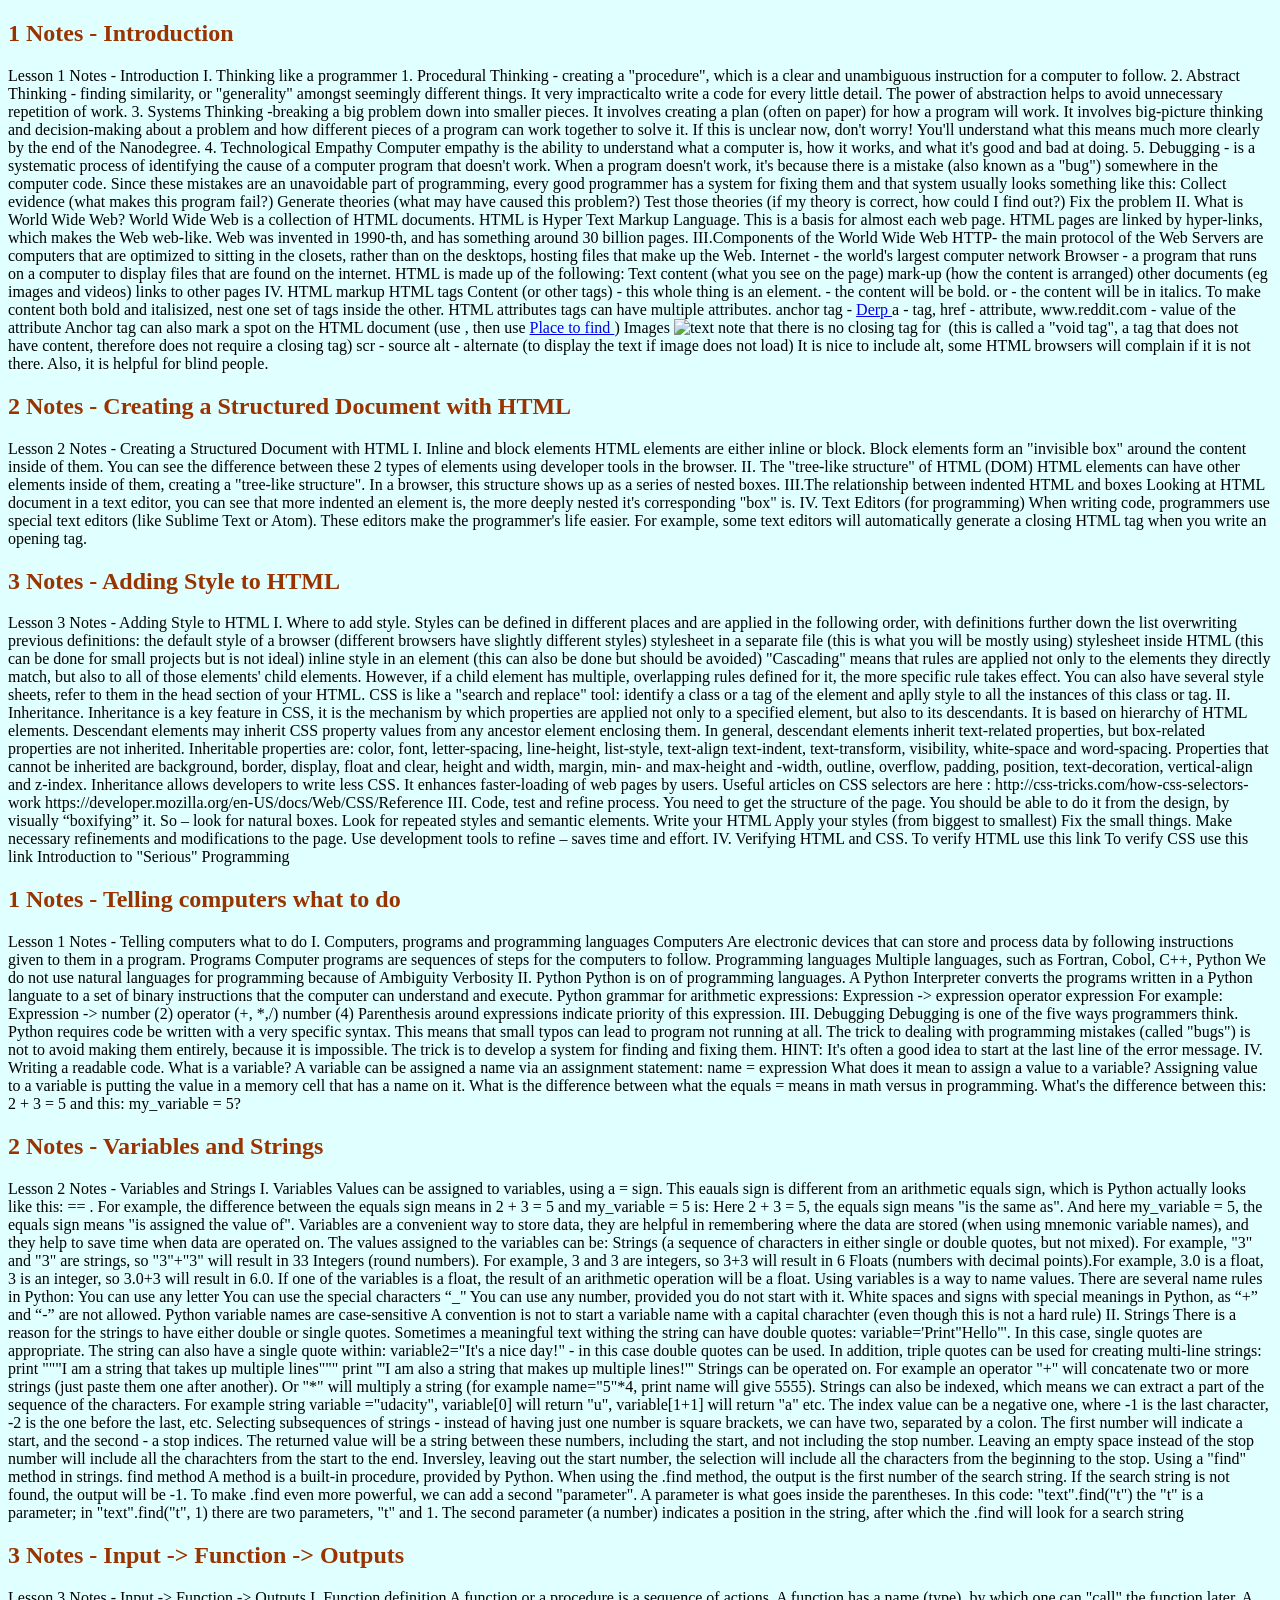
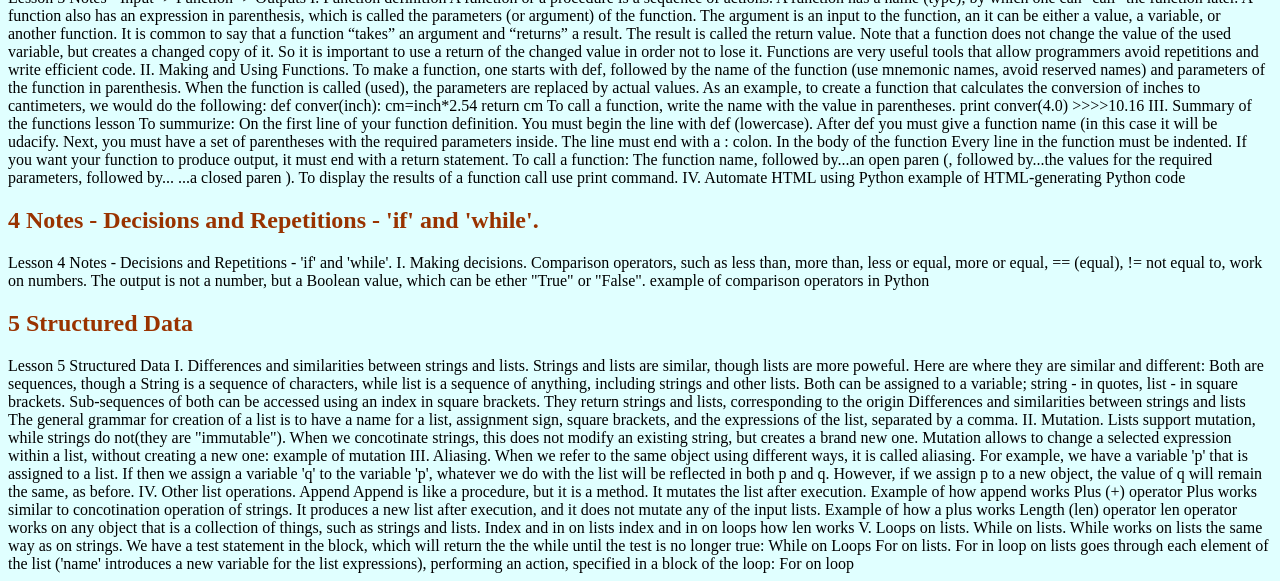
<file: test_html.html>
﻿
<!DOCTYPE html>
  <HTML>
    <head>
      <title> Alfia's notes </title>
      <link rel="stylesheet" type="text/css" href="stylesheets/style.css">
       <meta charset="utf-8"/>
    </head>
   <body>
<div class="lesson">
    <div class="lesson_title">
        <h2>1 Notes - Introduction
</h2>
    </div>
    <div class="lesson_content">
        Lesson 1 Notes - Introduction

I. Thinking like a programmer

1. Procedural Thinking - creating a "procedure", which is a clear and unambiguous instruction for a computer to follow. 
2. Abstract Thinking - finding similarity, or "generality" amongst seemingly different things. It very impracticalto write a code for every little detail. The power of abstraction helps to avoid unnecessary repetition of work. 
3. Systems Thinking -breaking a big problem down into smaller pieces. It involves creating a plan (often on paper) for how a program will work. It involves big-picture thinking and decision-making about a problem and how different pieces of a program can work together to solve it. If this is unclear now, don't worry! You'll understand what this means much more clearly by the end of the Nanodegree. 
4. Technological Empathy Computer empathy is the ability to understand what a computer is, how it works, and what it's good and bad at doing. 
5. Debugging - is a systematic process of identifying the cause of a computer program that doesn't work. When a program doesn't work, it's because there is a mistake (also known as a "bug") somewhere in the computer code. Since these mistakes are an unavoidable part of programming, every good programmer has a system for fixing them and that system usually looks something like this:
Collect evidence (what makes this program fail?)
Generate theories (what may have caused this problem?)
Test those theories (if my theory is correct, how could I find out?)
Fix the problem
II. What is World Wide Web?

World Wide Web is a collection of HTML documents. 
HTML is Hyper Text Markup Language. This is a basis for almost each web page. 
HTML pages are linked by hyper-links, which makes the Web web-like. 
Web was invented in 1990-th, and has something around 30 billion pages.
III.Components of the World Wide Web

HTTP- the main protocol of the Web
Servers are computers that are optimized to sitting in the closets, rather than on the desktops, hosting files that make up the Web.
Internet - the world's largest computer network
Browser - a program that runs on a computer to display files that are found on the internet.
HTML is made up of the following:
Text content (what you see on the page)
mark-up (how the content is arranged)
other documents (eg images and videos)
links to other pages
IV. HTML markup

HTML tags

<opening tag> Content (or other tags)</closing tag> - this whole thing is an element. 
<b> </b> - the content will be bold.
<i> </i> or <em></em> - the content will be in italics.
To make content both bold and italisized, nest one set of tags inside the other.


HTML attributes
<tag name_of_the_attribute = "value"> </tag> 
tags can have multiple attributes. 
anchor tag - <a> <a href = "www.reddit.com"> Derp </a> a - tag, href - attribute, www.reddit.com - value of the attribute 
Anchor tag can also mark a spot on the HTML document (use <a id="ID">, then use <a href = "ID"> Place to find </a>)

Images
<img scr = "URL" alt = "text">
note that there is no closing tag for <img> (this is called a "void tag", a tag that does not have content, therefore does not require a closing tag) scr - source alt - alternate (to display the text if image does not load) 
It is nice to include alt, some HTML browsers will complain if it is not there. Also, it is helpful for blind people.


	    </div>
	</div>
<div class="lesson">
    <div class="lesson_title">
        <h2>2 Notes - Creating a Structured Document with HTML
</h2>
    </div>
    <div class="lesson_content">
        Lesson 2 Notes - Creating a Structured Document with HTML

I. Inline and block elements

HTML elements are either inline or block. Block elements form an "invisible box" around the content inside of them. You can see the difference between these 2 types of elements using developer tools in the browser.

II. The "tree-like structure" of HTML (DOM)

HTML elements can have other elements inside of them, creating a "tree-like structure". 
In a browser, this structure shows up as a series of nested boxes.
III.The relationship between indented HTML and boxes

Looking at HTML document in a text editor, you can see that more indented an element is, the more deeply nested it's corresponding "box" is.
IV. Text Editors (for programming)

When writing code, programmers use special text editors (like Sublime Text or Atom). These editors make the programmer's life easier. For example, some text editors will automatically generate a closing HTML tag when you write an opening tag.


	    </div>
	</div>
<div class="lesson">
    <div class="lesson_title">
        <h2>3 Notes - Adding Style to HTML
</h2>
    </div>
    <div class="lesson_content">
        Lesson 3 Notes - Adding Style to HTML

I. Where to add style.


Styles can be defined in different places and are applied in the following order, with definitions further down the list overwriting previous definitions:
the default style of a browser (different browsers have slightly different styles)
stylesheet in a separate file (this is what you will be mostly using)
stylesheet inside HTML (this can be done for small projects but is not ideal)
inline style in an element (this can also be done but should be avoided)
"Cascading" means that rules are applied not only to the elements they directly match, but also to all of those elements' child elements. However, if a child element has multiple, overlapping rules defined for it, the more specific rule takes effect.
You can also have several style sheets, refer to them in the head section of your HTML.
CSS is like a "search and replace" tool: identify a class or a tag of the element and aplly style to all the instances of this class or tag.

II. Inheritance.


Inheritance is a key feature in CSS, it is the mechanism by which properties are applied not only to a specified element, but also to its descendants. It is based on hierarchy of HTML elements. Descendant elements may inherit CSS property values from any ancestor element enclosing them. In general, descendant elements inherit text-related properties, but box-related properties are not inherited.

Inheritable properties are: color, font, letter-spacing, line-height, list-style, text-align text-indent, text-transform, visibility, white-space and word-spacing. Properties that cannot be inherited are background, border, display, float and clear, height and width, margin, min- and max-height and -width, outline, overflow, padding, position, text-decoration, vertical-align and z-index.
Inheritance allows developers to write less CSS. It enhances faster-loading of web pages by users.
Useful articles on CSS selectors are here :
http://css-tricks.com/how-css-selectors-work 
https://developer.mozilla.org/en-US/docs/Web/CSS/Reference


III. Code, test and refine process.

You need to get the structure of the page. You should be able to do it from the design, by visually “boxifying” it. So – look for natural boxes.
Look for repeated styles and semantic elements.
Write your HTML
Apply your styles (from biggest to smallest)
Fix the small things. Make necessary refinements and modifications to the page.

Use development tools to refine – saves time and effort.
IV. Verifying HTML and CSS.


To verify HTML use this link
To verify CSS use this link

Introduction to "Serious" Programming


	    </div>
	</div>
<div class="lesson">
    <div class="lesson_title">
        <h2>1 Notes - Telling computers what to do
</h2>
    </div>
    <div class="lesson_content">
        Lesson 1 Notes - Telling computers what to do

I. Computers, programs and programming languages


Computers
Are electronic devices that can store and process data by following instructions given to them in a program.


Programs
Computer programs are sequences of steps for the computers to follow.


Programming languages
Multiple languages, such as Fortran, Cobol, C++, Python

We do not use natural languages for programming because of
Ambiguity
Verbosity
II. Python

Python is on of programming languages. A Python Interpreter converts the programs written in a Python languate to a set of binary instructions that the computer can understand and execute.

Python grammar for arithmetic expressions:
Expression -> expression operator expression For example: 
Expression -> number (2) operator (+, *,/) number (4) Parenthesis around expressions indicate priority of this expression.

III. Debugging

Debugging is one of the five ways programmers think. Python requires code be written with a very specific syntax. This means that small typos can lead to program not running at all.
The trick to dealing with programming mistakes (called "bugs") is not to avoid making them entirely, because it is impossible. The trick is to develop a system for finding and fixing them.
HINT: It's often a good idea to start at the last line of the error message.

IV. Writing a readable code.

What is a variable?
A variable can be assigned a name via an assignment statement:
name = expression


What does it mean to assign a value to a variable?
Assigning value to a variable is putting the value in a memory cell that has a name on it.

What is the difference between what the equals = means in math versus in programming. What's the difference between this: 2 + 3 = 5 and this: my_variable = 5?

	    </div>
	</div>
<div class="lesson">
    <div class="lesson_title">
        <h2>2 Notes - Variables and Strings
</h2>
    </div>
    <div class="lesson_content">
        Lesson 2 Notes - Variables and Strings

I. Variables

Values can be assigned to variables, using a = sign. This eauals sign is different from an arithmetic equals sign, which is Python actually looks like this: == . For example, the difference between the equals sign means in 2 + 3 = 5 and my_variable = 5 is:

Here 2 + 3 = 5, the equals sign means "is the same as".

And here my_variable = 5, the equals sign means "is assigned the value of".

Variables are a convenient way to store data, they are helpful in remembering where the data are stored (when using mnemonic variable names), and they help to save time when data are operated on.


The values assigned to the variables can be:
Strings (a sequence of characters in either single or double quotes, but not mixed). For example, "3" and "3" are strings, so "3"+"3" will result in 33

Integers (round numbers). For example, 3 and 3 are integers, so 3+3 will result in 6

Floats (numbers with decimal points).For example, 3.0 is a float, 3 is an integer, so 3.0+3 will result in 6.0. If one of the variables is a float, the result of an arithmetic operation will be a float.
Using variables is a way to name values. There are several name rules in Python:

You can use any letter
You can use the special characters “_"
You can use any number, provided you do not start with it.
White spaces and signs with special meanings in Python, as “+” and “-” are not allowed.
Python variable names are case-sensitive
A convention is not to start a variable name with a capital charachter (even though this is not a hard rule)
II. Strings

There is a reason for the strings to have either double or single quotes. Sometimes a meaningful text withing the string can have double quotes: variable='Print"Hello"'. In this case, single quotes are appropriate. The string can also have a single quote within: variable2="It's a nice day!" - in this case double quotes can be used. In addition, triple quotes can be used for creating multi-line strings:

print """I am a string
that takes up 
multiple lines"""
print '''I am also a string
that makes up multiple lines!'''
Strings can be operated on. For example an operator "+" will concatenate two or more strings (just paste them one after another). Or "*" will multiply a string (for example name="5"*4, print name will give 5555).

Strings can also be indexed, which means we can extract a part of the sequence of the characters. For example string variable ="udacity", variable[0] will return "u", variable[1+1] will return "a" etc. The index value can be a negative one, where -1 is the last character, -2 is the one before the last, etc.

Selecting subsequences of strings - instead of having just one number is square brackets, we can have two, separated by a colon. The first number will indicate a start, and the second - a stop indices. The returned value will be a string between these numbers, including the start, and not including the stop number. Leaving an empty space instead of the stop number will include all the charachters from the start to the end. Inversley, leaving out the start number, the selection will include all the characters from the beginning to the stop.

Using a "find" method in strings.  find method A method is a built-in procedure, provided by Python. When using the .find method, the output is the first number of the search string. If the search string is not found, the output will be -1. To make .find even more powerful, we can add a second "parameter". A parameter is what goes inside the parentheses. In this code: "text".find("t") the "t" is a parameter; in "text".find("t", 1) there are two parameters, "t" and 1. The second parameter (a number) indicates a position in the string, after which the .find will look for a search string


	    </div>
	</div>
<div class="lesson">
    <div class="lesson_title">
        <h2>3 Notes - Input -> Function -> Outputs
</h2>
    </div>
    <div class="lesson_content">
        Lesson 3 Notes - Input -> Function -> Outputs

I. Function definition

A function or a procedure is a sequence of actions. A function has a name (type), by which one can "call" the function later. A function also has an expression in parenthesis, which is called the parameters (or argument) of the function. The argument is an input to the function, an it can be either a value, a variable, or another function. It is common to say that a function “takes” an argument and “returns” a result. The result is called the return value. Note that a function does not change the value of the used variable, but creates a changed copy of it. So it is important to use a return of the changed value in order not to lose it.

Functions are very useful tools that allow programmers avoid repetitions and write efficient code.

II. Making and Using Functions.

To make a function, one starts with def, followed by the name of the function (use mnemonic names, avoid reserved names) and parameters of the function in parenthesis. When the function is called (used), the parameters are replaced by actual values.

As an example, to create a function that calculates the conversion of inches to cantimeters, we would do the following:

def conver(inch):
cm=inch*2.54

return cm

To call a function, write the name with the value in parentheses.

print conver(4.0)
>>>>10.16

III. Summary of the functions lesson

To summurize:
On the first line of your function definition.

You must begin the line with def (lowercase).
After def you must give a function name (in this case it will be udacify.
Next, you must have a set of parentheses with the required parameters inside.
The line must end with a : colon.
In the body of the function

Every line in the function must be indented.
If you want your function to produce output, it must end with a return statement.
To call a function:

The function name,
followed by...an open paren (,
followed by...the values for the required parameters,
followed by...
...a closed paren ).
To display the results of a function call use print command.
IV. Automate HTML using Python

example of HTML-generating Python code

	    </div>
	</div>
<div class="lesson">
    <div class="lesson_title">
        <h2>4 Notes - Decisions and Repetitions - 'if' and 'while'.
</h2>
    </div>
    <div class="lesson_content">
        Lesson 4 Notes - Decisions and Repetitions - 'if' and 'while'.

I. Making decisions.

Comparison operators, such as less than, more than, less or equal, more or equal, == (equal), != not equal to, work on numbers. The output is not a number, but a Boolean value, which can be ether "True" or "False".

example of comparison operators in Python

	    </div>
	</div>
<div class="lesson">
    <div class="lesson_title">
        <h2>5 Structured Data
</h2>
    </div>
    <div class="lesson_content">
        Lesson 5 Structured Data

I. Differences and similarities between strings and lists.

Strings and lists are similar, though lists are more poweful. Here are where they are similar and different:

Both are sequences, though a String is a sequence of characters, while list is a sequence of anything, including strings and other lists.
Both can be assigned to a variable; string - in quotes, list - in square brackets.
Sub-sequences of both can be accessed using an index in square brackets. They return strings and lists, corresponding to the origin
Differences and similarities between strings and lists
The general grammar for creation of a list is to have a name for a list, assignment sign, square brackets, and the expressions of the list, separated by a comma.

II. Mutation.

Lists support mutation, while strings do not(they are "immutable"). When we concotinate strings, this does not modify an existing string, but creates a brand new one. Mutation allows to change a selected expression within a list, without creating a new one:

example of mutation
III. Aliasing.

When we refer to the same object using different ways, it is called aliasing. For example, we have a variable 'p' that is assigned to a list. If then we assign a variable 'q' to the variable 'p', whatever we do with the list will be reflected in both p and q. However, if we assign p to a new object, the value of q will remain the same, as before.

IV. Other list operations.

Append

Append is like a procedure, but it is a method. It mutates the list after execution.

Example of how append works
Plus (+) operator

Plus works similar to concotination operation of strings. It produces a new list after execution, and it does not mutate any of the input lists.

Example of how a plus works
Length (len) operator

len operator works on any object that is a collection of things, such as strings and lists.

Index and in on lists

index and in on loops  how len works
V. Loops on lists.

While on lists.

While works on lists the same way as on strings. We have a test statement in the block, which will return the the while until the test is no longer true:

While on Loops
For on lists.

For in loop on lists goes through each element of the list ('name' introduces a new variable for the list expressions), performing an action, specified in a block of the loop:

For on loop
	    </div>
	</div>
</body>
</file>
<file: stylesheets/style.css>
*{
  background-color: #E0FFFF;
}
h1 {
  text-align: center;
}

h2 {
  color: #993300;
}
* {
	-webkit-box-sizing: border-box;
	-moz-box-sizing: border-box;
	-ms-box-sizing: border-box;
	    box-sizing: border-box;
}
.large_box {
  -webkit-box-sizing: content-box;
  -moz-box-sizing: content-box;
   box-sizing: content-box;
   margin-top: 0px;
   margin-bottom: 0px;
   border: 3px;
   border-radius: 10px;
   background-color: #E0FFFF;
   display: flex;
}
.large_title {
  padding-top: 15px;
  padding-right: 15px;
  padding-bottom: 15px;
  padding-left: 15px;
  margin: 2px;
  width: 100%;
  border: 3px solid blue;
  border-radius: 10px;
  background-color: #E0FFFF;
}
.lesson_notes {
  padding-top: 15px;
  padding-right: 15px;
  padding-bottom: 15px;
  padding-left: 15px;
  margin: 2px;
  width: 100%;
  border: 3px solid blue;
  border-radius: 10px;
  background-color: #E0FFFF;
    }
  .screenshot {
  width: 40%;
  left: 5%;
}

span.code {
    font-family: Courier;
    background-color: #BBBBBB;
    padding: 1px 3px;
    font-weight: bold;
}
</file>
